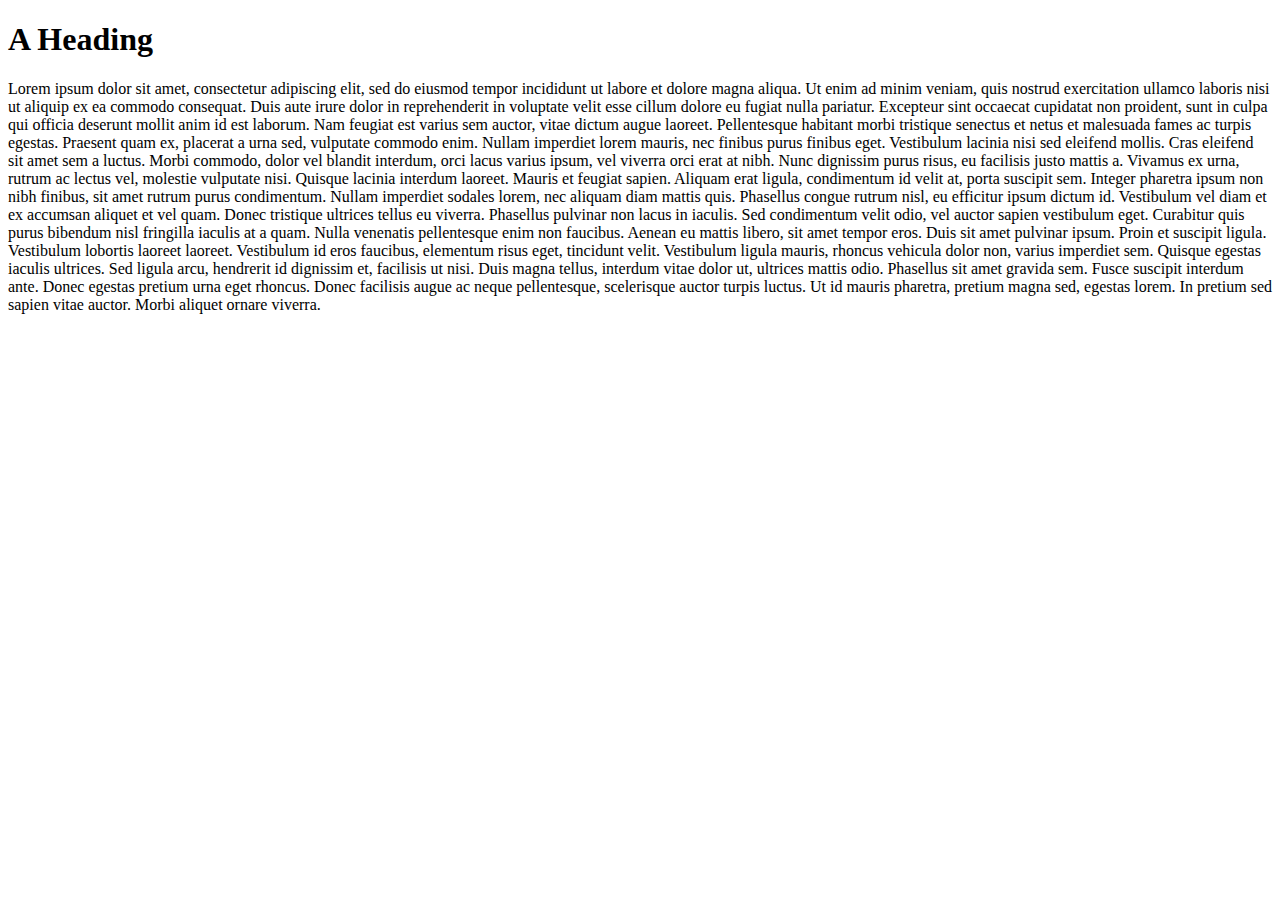
<file: college class project/HTML-CSS-temp/Basic/sample-content.html>
<!doctype html>
<html>
<head>
<meta charset="utf-8">
<title>Sample Content</title>
</head>

<body>

<h1>A Heading</h1>

Lorem ipsum dolor sit amet, consectetur adipiscing elit, sed do eiusmod tempor incididunt ut labore et dolore magna aliqua. Ut enim ad minim veniam, quis nostrud exercitation ullamco laboris nisi ut aliquip ex ea commodo consequat. Duis aute irure dolor in reprehenderit in voluptate velit esse cillum dolore eu fugiat nulla pariatur. Excepteur sint occaecat cupidatat non proident, sunt in culpa qui officia deserunt mollit anim id est laborum.

 Nam feugiat est varius sem auctor, vitae dictum augue laoreet. Pellentesque habitant morbi tristique senectus et netus et malesuada fames ac turpis egestas. Praesent quam ex, placerat a urna sed, vulputate commodo enim. Nullam imperdiet lorem mauris, nec finibus purus finibus eget. Vestibulum lacinia nisi sed eleifend mollis. Cras eleifend sit amet sem a luctus. Morbi commodo, dolor vel blandit interdum, orci lacus varius ipsum, vel viverra orci erat at nibh. Nunc dignissim purus risus, eu facilisis justo mattis a. Vivamus ex urna, rutrum ac lectus vel, molestie vulputate nisi. Quisque lacinia interdum laoreet.

Mauris et feugiat sapien. Aliquam erat ligula, condimentum id velit at, porta suscipit sem. Integer pharetra ipsum non nibh finibus, sit amet rutrum purus condimentum. Nullam imperdiet sodales lorem, nec aliquam diam mattis quis. Phasellus congue rutrum nisl, eu efficitur ipsum dictum id. Vestibulum vel diam et ex accumsan aliquet et vel quam. Donec tristique ultrices tellus eu viverra. Phasellus pulvinar non lacus in iaculis. Sed condimentum velit odio, vel auctor sapien vestibulum eget. Curabitur quis purus bibendum nisl fringilla iaculis at a quam. Nulla venenatis pellentesque enim non faucibus. Aenean eu mattis libero, sit amet tempor eros. Duis sit amet pulvinar ipsum. Proin et suscipit ligula. Vestibulum lobortis laoreet laoreet.

Vestibulum id eros faucibus, elementum risus eget, tincidunt velit. Vestibulum ligula mauris, rhoncus vehicula dolor non, varius imperdiet sem. Quisque egestas iaculis ultrices. Sed ligula arcu, hendrerit id dignissim et, facilisis ut nisi. Duis magna tellus, interdum vitae dolor ut, ultrices mattis odio. Phasellus sit amet gravida sem. Fusce suscipit interdum ante. Donec egestas pretium urna eget rhoncus. Donec facilisis augue ac neque pellentesque, scelerisque auctor turpis luctus. Ut id mauris pharetra, pretium magna sed, egestas lorem. In pretium sed sapien vitae auctor. Morbi aliquet ornare viverra. 

</body>
</html>
</file>
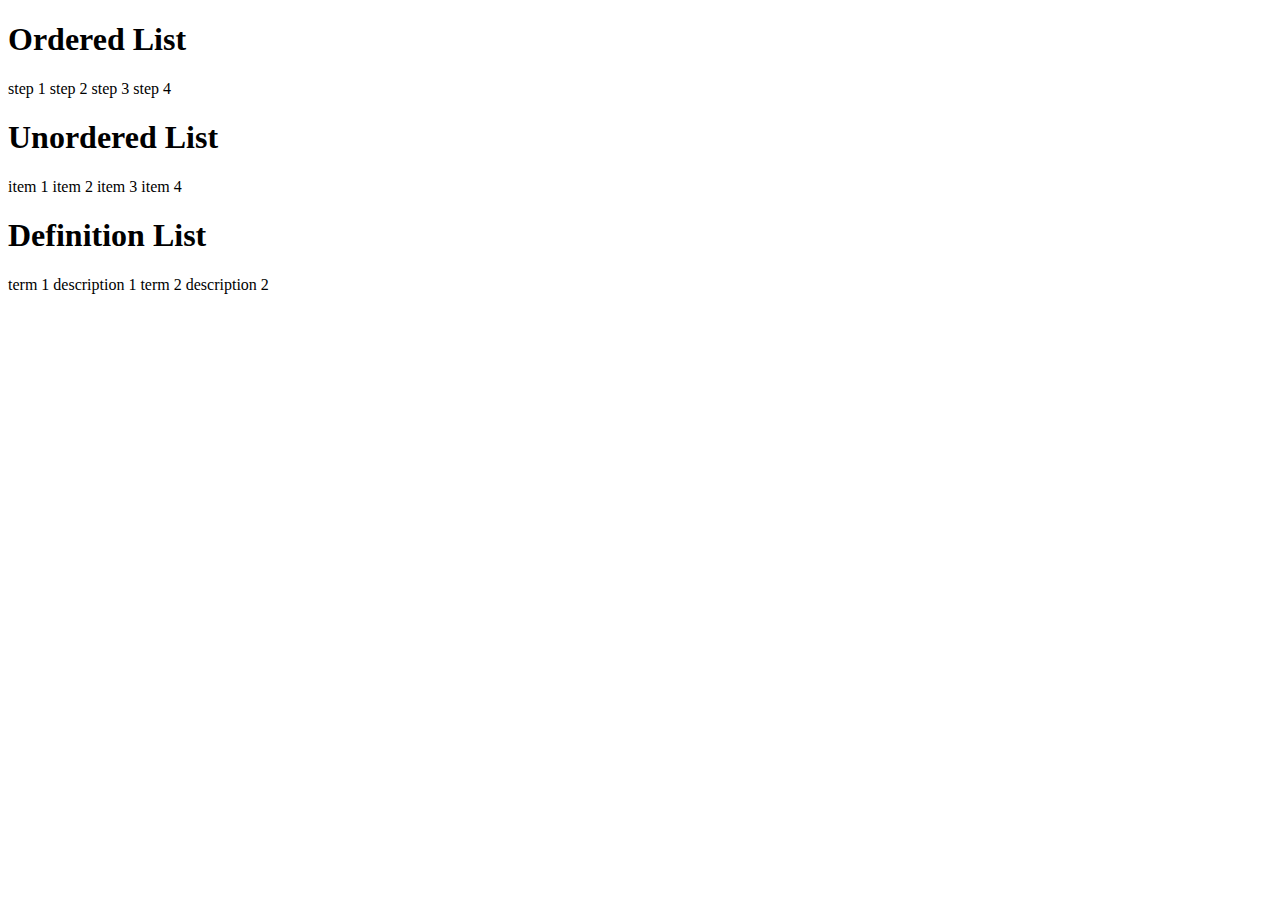
<file: college class project/HTML-CSS-temp/Basic/sample-lists.html>
<!doctype html>
<html>
<head>
<meta charset="utf-8">
<title>Lists</title>
</head>

<body>

<h1>Ordered List</h1>

step 1
step 2
step 3
step 4

<h1>Unordered List</h1>

item 1
item 2
item 3
item 4

<h1>Definition List</h1>

term 1
description 1
term 2
description 2

</body>
</html>
</file>
